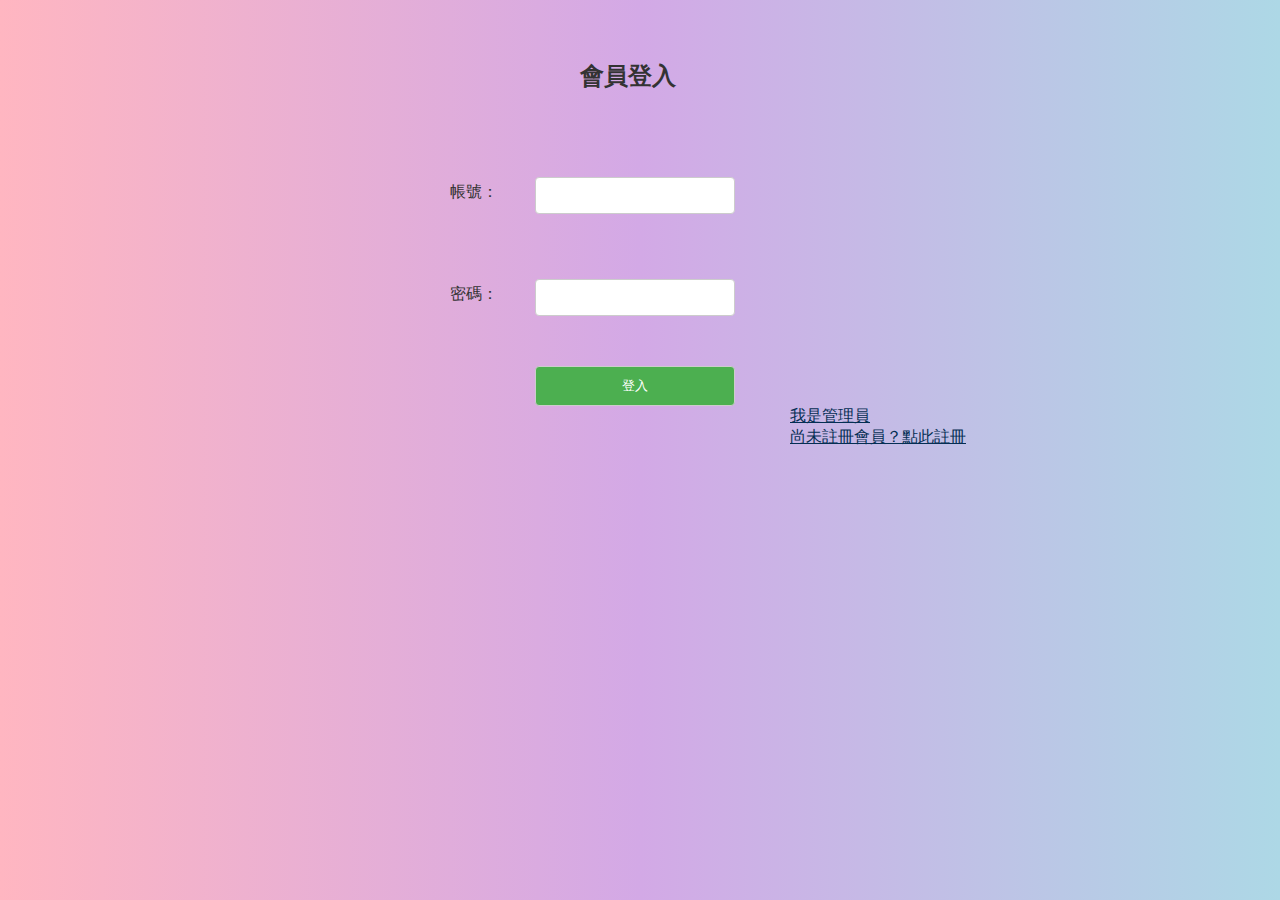
<file: liufat/login.html>
<!DOCTYPE html>
<html>
<head>
    <title>會員登入</title>
    <link rel="stylesheet" type="text/css" href="style2.css">
</head>
<body>

<h2>會員登入</h2>

<form action="login.php" method="post">
    <div>
        <label for="username">帳號：</label>
        <input type="text" id="username" name="username" required>
    </div>
    <div>
        <label for="password">密碼：</label>
        <input type="password" id="password" name="password" required>
    </div>
    <div>
        <input type="submit" value="登入">
    </div>
</form>

<a href="manager.html">我是管理員 <br> </a>
<a href="register.html">尚未註冊會員？點此註冊</a>

</body>
</html>
</file>
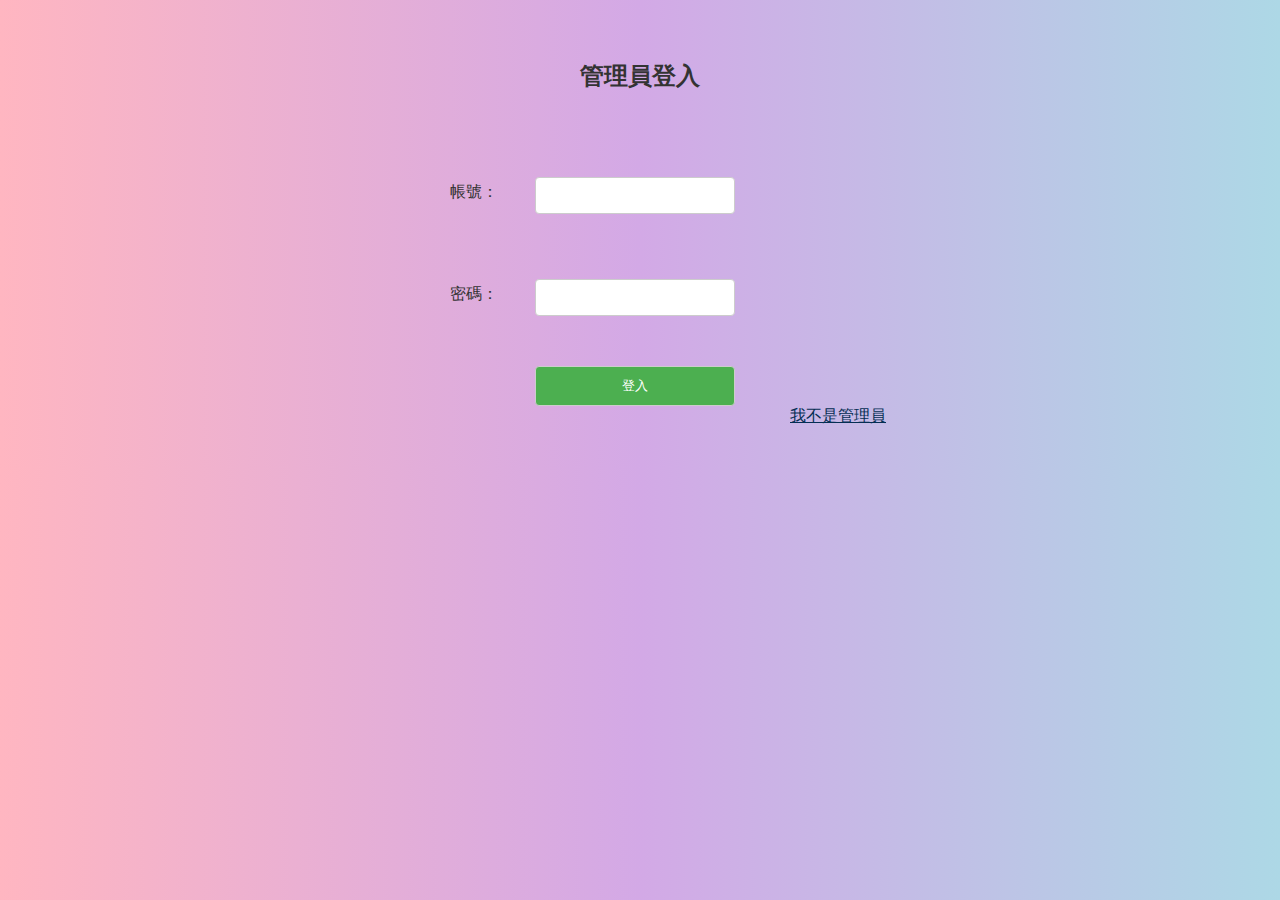
<file: liufat/manager.html>
<!DOCTYPE html>
<html>
<head>
    <title>管理員登入</title>
    <link rel="stylesheet" type="text/css" href="style2.css">
</head>
<body>

<h2>管理員登入</h2>

<form action="manager.php" method="post">
    <div>
        <label for="m_username">帳號：</label>
        <input type="text" id="m_username" name="m_username" required>
    </div>
    <div>
        <label for="m_password">密碼：</label>
        <input type="password" id="m_password" name="m_password" required>
    </div>
    <div>
        <input type="submit" value="登入">
    </div>
</form>

<a href="login.html">我不是管理員 <br> </a>

</body>
</html>
</file>
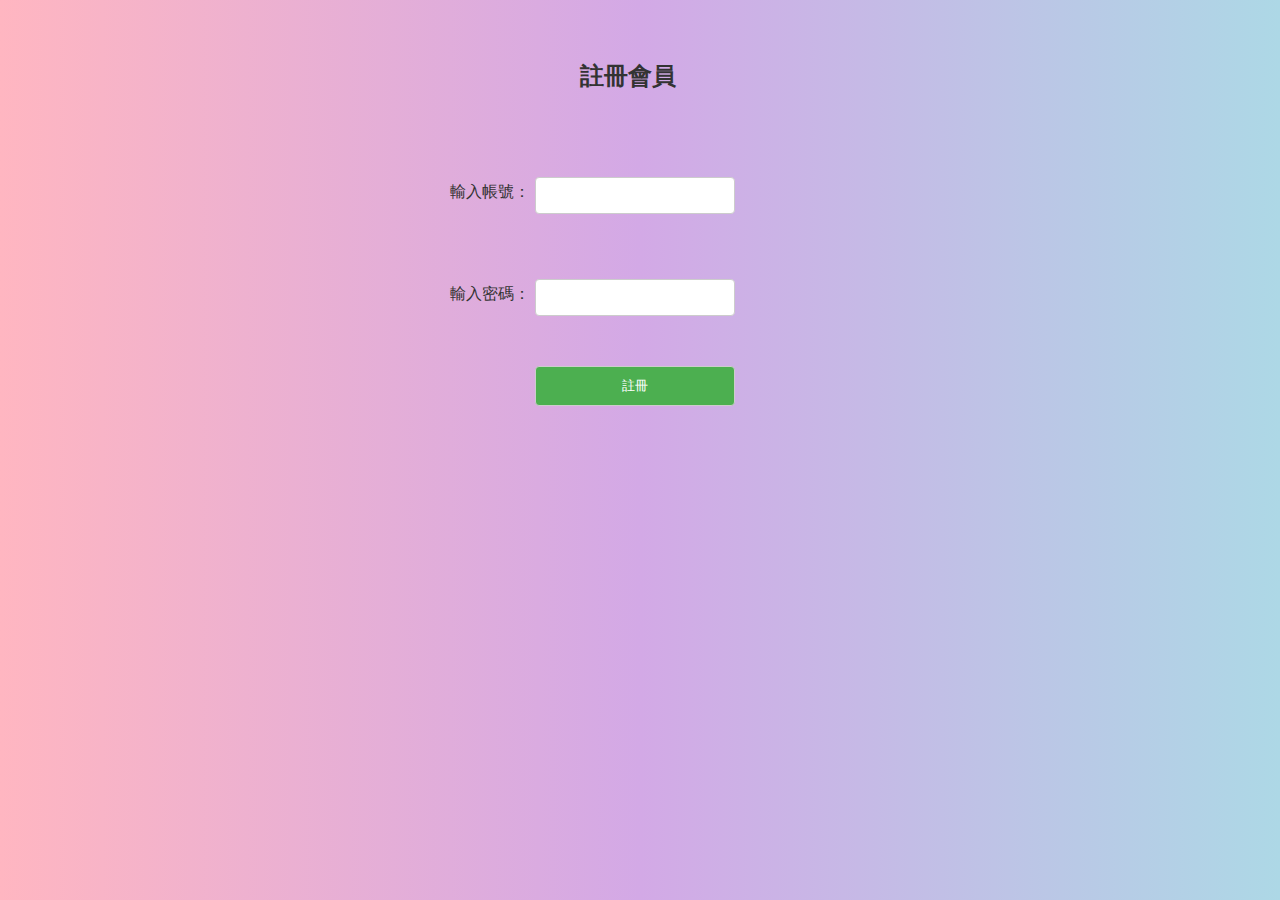
<file: liufat/register.html>
<!DOCTYPE html>
<html>
<head>
    <title>註冊會員</title>
    <link rel="stylesheet" type="text/css" href="style2.css">

   
    
</head>
<body>

<h2>註冊會員</h2>

<form action="register.php" method="post">
    <div>
        <label for="r_username">輸入帳號：</label>
        <input type="text" id="r_username" name="r_username" required>
    </div>
    <div>
        <label for="r_password">輸入密碼：</label>
        <input type="password" id="r_password" name="r_password" required>
    </div>

    <div>
        <input type="submit" value="註冊">
    </div>
</form>

</body>
</html>
</file>
<file: liufat/style2.css>
body {
    font-family: Arial, sans-serif;
    background: linear-gradient(to right, #ffb6c1, #d3a9e6, #add8e6);
    margin: 20px;
    padding: 20px;
}

h2 {
    margin-left: 540px; 
    color: #333;
}

input[type="text"],
input[type="password"] {
    width: 200px;
    margin-top: 65px;
    margin-left: 495px;
    padding: 10px;
    border: 1px solid #ccc;
    border-radius: 4px;
    box-sizing: border-box;
    position: relative;
}

label {
    position: absolute;
    margin-left: 410px;
    margin-top: 70px;
    color: #333; /* 设置标签的文字颜色 */
}

input[type="submit"] {
    width: 200px; /* 调整按钮宽度，使其与输入框对齐 */
    margin-top: 50px;
    margin-left: 495px;
    padding: 10px;
    border: 1px solid #ccc;
    border-radius: 4px;
    background-color: #4caf50;
    color: white;
    cursor: pointer;
    box-sizing: border-box;
}

input[type="submit"]:hover {
    background-color: #45a049;
}

a {
    margin-left: 750px;
    color: #042e53;
}

a:hover {
    text-decoration: underline;
}
</file>
